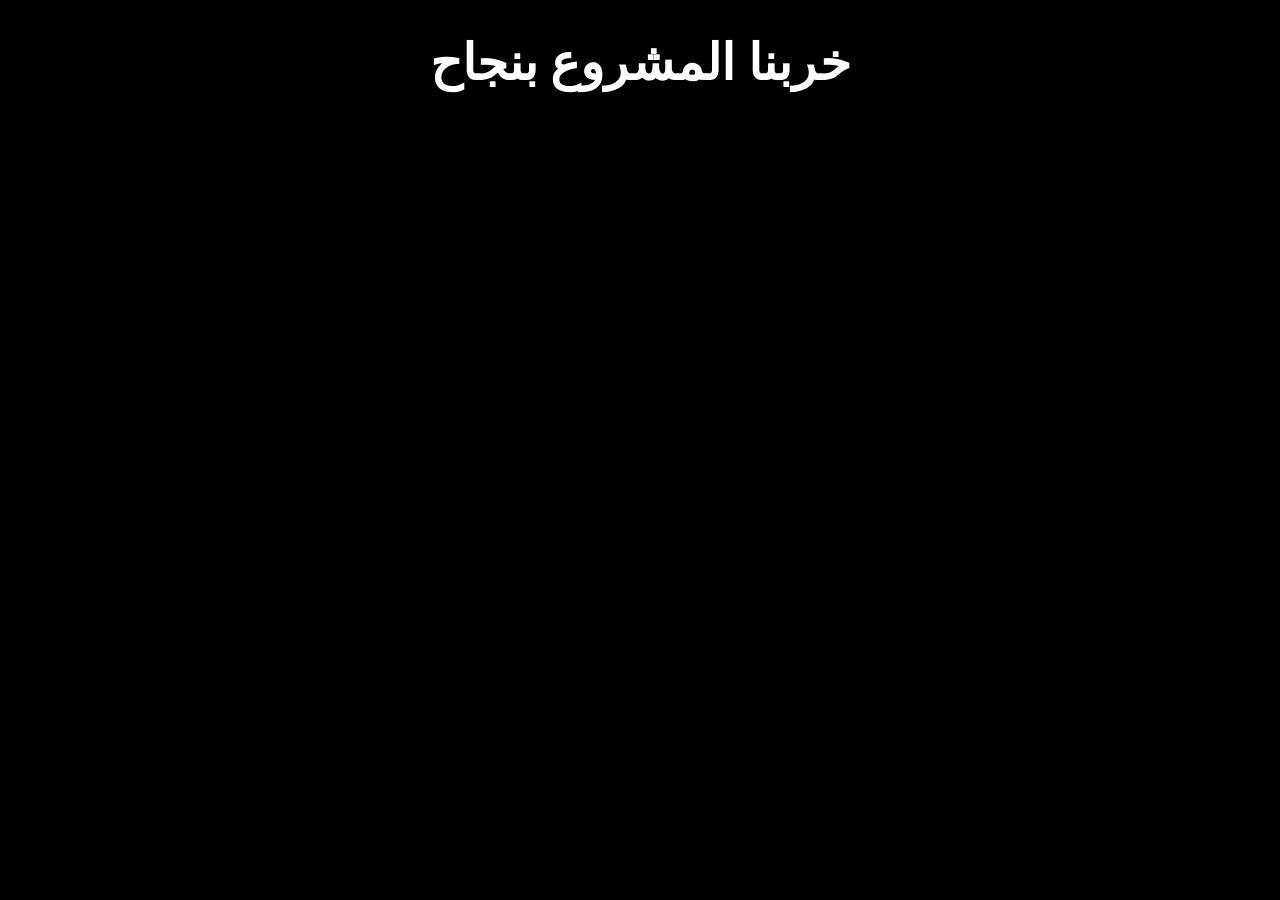
<file: test2.html>
<!DOCTYPE html>
<html lang="en">
<head>
    <meta charset="UTF-8">
    <meta name="viewport" content="width=device-width, initial-scale=1.0">
    <title>Document</title>
    <style>
        body {
            background-color: black;
            color: white;
            animation: colorChange 2s infinite;
        }

        @keyframes colorChange {
            0% {
                background-color: rgb(240, 0, 0);
            }
            25% {
                background-color: rgb(255, 255, 0);
            }
            
            50% {
                background-color: rgb(129, 127, 4);
              
            }
            75%{
                background-color: rgb(0, 238, 255);
            }
            100% {
                background-color: #3802ff;
                
            }
        }
    </style>
</head>
<body>
    <h1 style="text-align: center; font-size: 50px;">خربنا المشروع بنجاح</h1>
</body>
</html>
</file>
